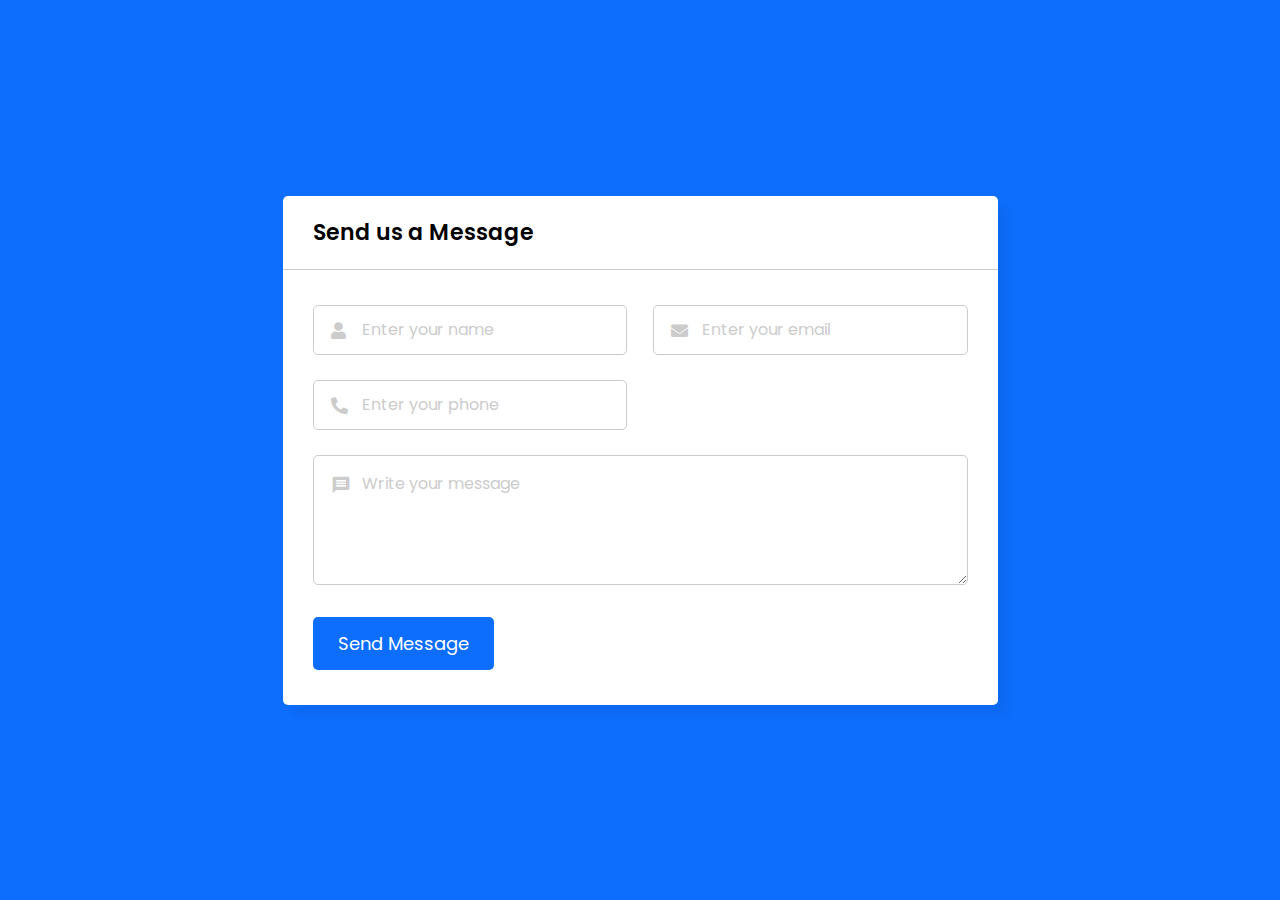
<file: contact.html>
<!DOCTYPE html>
<html lang="en">
<head>
  <meta charset="UTF-8">
  <meta name="viewport" content="width=device-width, initial-scale=1.0">
  <title>Contact Form | JenCakeLife</title>
  <link rel="stylesheet" href="contact.css">
  <link rel="stylesheet" href="https://fonts.googleapis.com/icon?family=Material+Icons">
  <link rel="stylesheet" href="https://cdnjs.cloudflare.com/ajax/libs/font-awesome/5.15.3/css/all.min.css"/>
</head>
<body>
  
  <div class="wrapper">
    <header>Send us a Message</header>
    <form action="#">
      <div class="dbl-field">
        <div class="field">
          <input type="text" name="name" placeholder="Enter your name">
          <i class='fas fa-user'></i>
        </div>
        <div class="field">
          <input type="text" name="email" placeholder="Enter your email">
          <i class='fas fa-envelope'></i>
        </div>
      </div>
      <div class="dbl-field">
        <div class="field">
          <input type="text" name="phone" placeholder="Enter your phone">
          <i class='fas fa-phone-alt'></i>
        </div>
      </div>
      <div class="message">
        <textarea placeholder="Write your message" name="message"></textarea>
        <i class="material-icons">message</i>
      </div>
      <div class="button-area">
        <button type="submit">Send Message</button>
        <span></span>
      </div>
    </form>
  </div>
  <script src="contact.js"></script>
</body>
</html>
</file>
<file: contact.css>
/* Import Google font - Poppins */
@import url('https://fonts.googleapis.com/css2?family=Poppins:wght@400;500;600&display=swap');
*{
  margin: 0;
  padding: 0;
  box-sizing: border-box;
  font-family: "Poppins", sans-serif;
}

body{
  font-family: 'Poppins', sans-serif;
}

.navbar{
  display: flex;
  align-items: center;
  padding: 20px;
}
nav{
  flex: 1;
  text-align: right;
}
nav ul{
  display: inline-block;
  list-style-type: none;
}
nav ul li{
  display: inline-block;
  margin-right: 20px;
}
a{
  text-decoration: none;
  color: #555;
}
p{
  color: #555;
}
body{
  display: flex;
  padding: 0 10px;
  min-height: 100vh;
  background: #0D6EFD;
  align-items: center;
  justify-content: center;
}
::selection{
  color: #fff;
  background: #0D6EFD;
}
.wrapper{
  width: 715px;
  background: #fff;
  border-radius: 5px;
  box-shadow: 10px 10px 10px rgba(0,0,0,0.05);
}
.wrapper header{
  font-size: 22px;
  font-weight: 600;
  padding: 20px 30px;
  border-bottom: 1px solid #ccc;
}
.wrapper form{
  margin: 35px 30px;
}
.wrapper form.disabled{
  pointer-events: none;
  opacity: 0.7;
}
form .dbl-field{
  display: flex;
  margin-bottom: 25px;
  justify-content: space-between;
}
.dbl-field .field{
  height: 50px;
  display: flex;
  position: relative;
  width: calc(100% / 2 - 13px);
}
.wrapper form i{
  position: absolute;
  top: 50%;
  left: 18px;
  color: #ccc;
  font-size: 17px;
  pointer-events: none;
  transform: translateY(-50%);
}
form .field input,
form .message textarea{
  width: 100%;
  height: 100%;
  outline: none;
  padding: 0 18px 0 48px;
  font-size: 16px;
  border-radius: 5px;
  border: 1px solid #ccc;
}
.field input::placeholder,
.message textarea::placeholder{
  color: #ccc;
}
.field input:focus,
.message textarea:focus{
  padding-left: 47px;
  border: 2px solid #0D6EFD;
}
.field input:focus ~ i,
.message textarea:focus ~ i{
  color: #0D6EFD;
}
form .message{
  position: relative;
}
form .message i{
  top: 30px;
  font-size: 20px;
}
form .message textarea{
  min-height: 130px;
  max-height: 230px;
  max-width: 100%;
  min-width: 100%;
  padding: 15px 20px 0 48px;
}
form .message textarea::-webkit-scrollbar{
  width: 0px;
}
.message textarea:focus{
  padding-top: 14px;
}
form .button-area{
  margin: 25px 0;
  display: flex;
  align-items: center;
}
.button-area button{
  color: #fff;
  border: none;
  outline: none;
  font-size: 18px;
  cursor: pointer;
  border-radius: 5px;
  padding: 13px 25px;
  background: #0D6EFD;
  transition: background 0.3s ease;
}
.button-area button:hover{
  background: #025ce3;
}
.button-area span{
  font-size: 17px;
  margin-left: 30px;
  display: none;
}
@media (max-width: 600px){
  .wrapper header{
    text-align: center;
  }
  .wrapper form{
    margin: 35px 20px;
  }
  form .dbl-field{
    flex-direction: column;
    margin-bottom: 0px;
  }
  form .dbl-field .field{
    width: 100%;
    height: 45px;
    margin-bottom: 20px;
  }
  form .message textarea{
    resize: none;
  }
  form .button-area{
    margin-top: 20px;
    flex-direction: column;
  }
  .button-area button{
    width: 100%;
    padding: 11px 0;
    font-size: 16px;
  }
  .button-area span{
    margin: 20px 0 0;
    text-align: center;
  }
}
</file>
